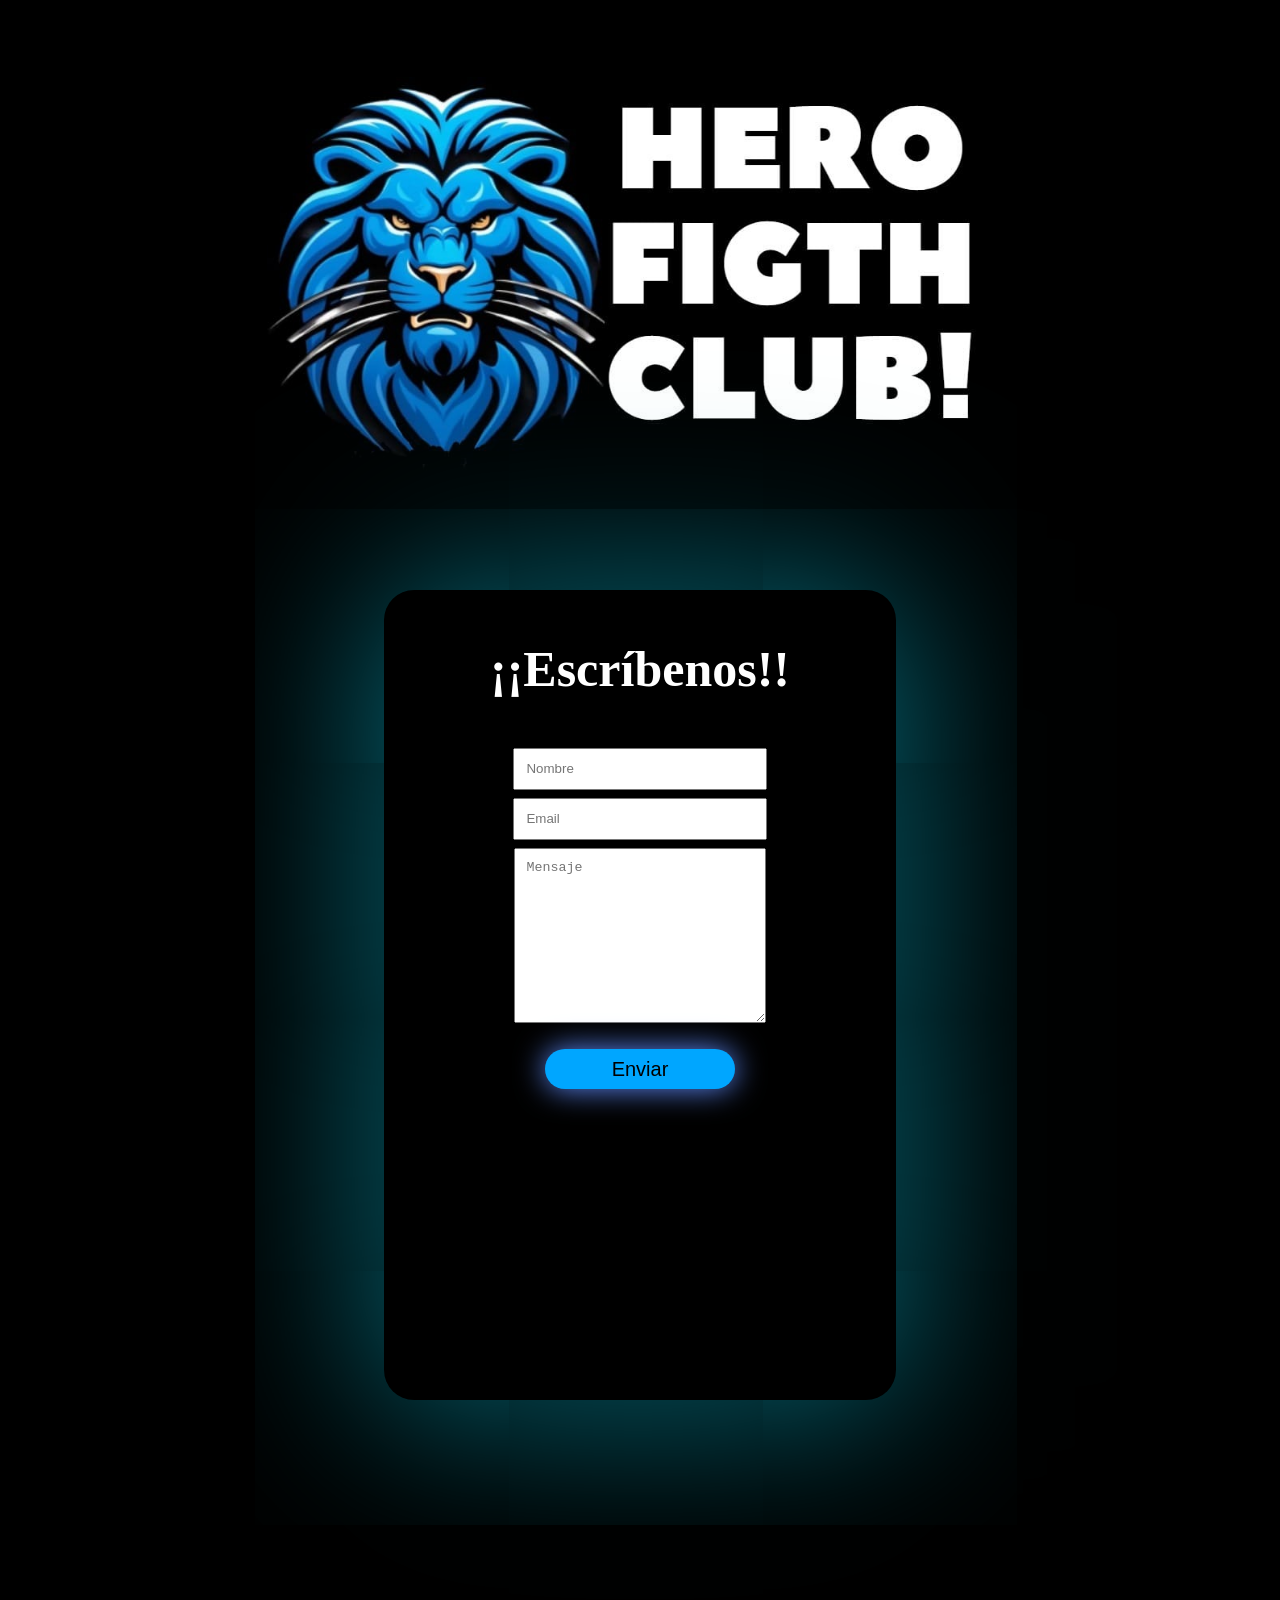
<file: Register/registro.html>
<!DOCTYPE html>
<html lang="es">
<head>
    <meta charset="UTF-8">
    <meta name="viewport" content="width=device-width, initial-scacle=1.0">
    <title>Registro</title>
    <link rel="stylesheet" href="style02.css">
</head>
<body>
    <section class="img">
      <a href="../index.html">
        <img src="./img/Logo de pagina.jpeg" id="logo-img">
      </a>  
    </section>
    <section class="seccion">
      <div class="container-fluid">
        <div class="row">
          <div class="columna">
             <h3>¡¡Escríbenos!!</h3>
             <form action="https://formsubmit.co/meybi1an@gmail.com" method="POST" class="formu">
              <div class="form-blok">
                <input id="input-nombre" type="text" name="nombre" class="form-control" placeholder="Nombre" required />
              </div>
              <div class="form-blok">
                <input id="input-email" type="email" name="email" class="form-control" placeholder="Email" required />
              </div>
              <div class="form-blok">
                <textarea id="input-mensaje" name="mensaje" placeholder="Mensaje" required></textarea>
              </div>
              <div class="form-blok bloque-ultimo">
                <input type="submit" class="boton boton-negro" value="Enviar" />
              </div>
            </form>
      </section>
      <script src="register.js"></script>
</body>
</html>
</file>
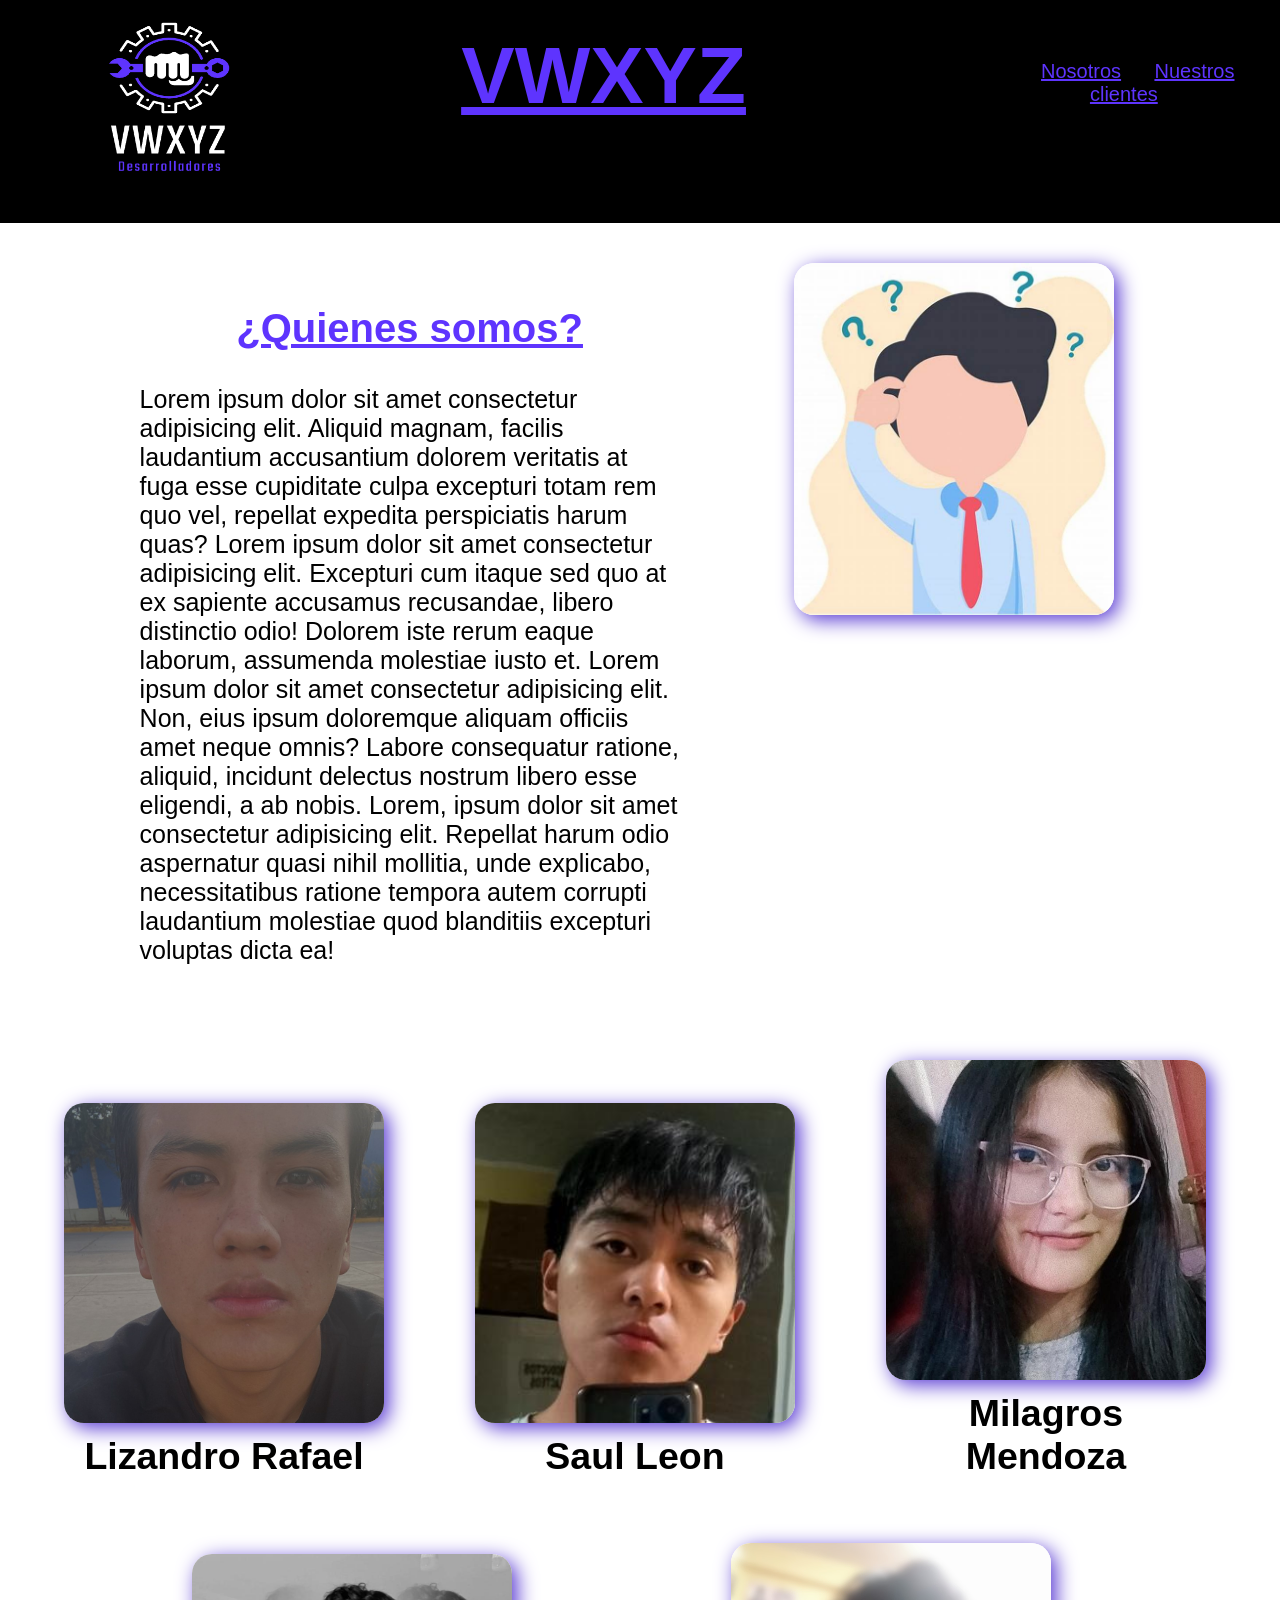
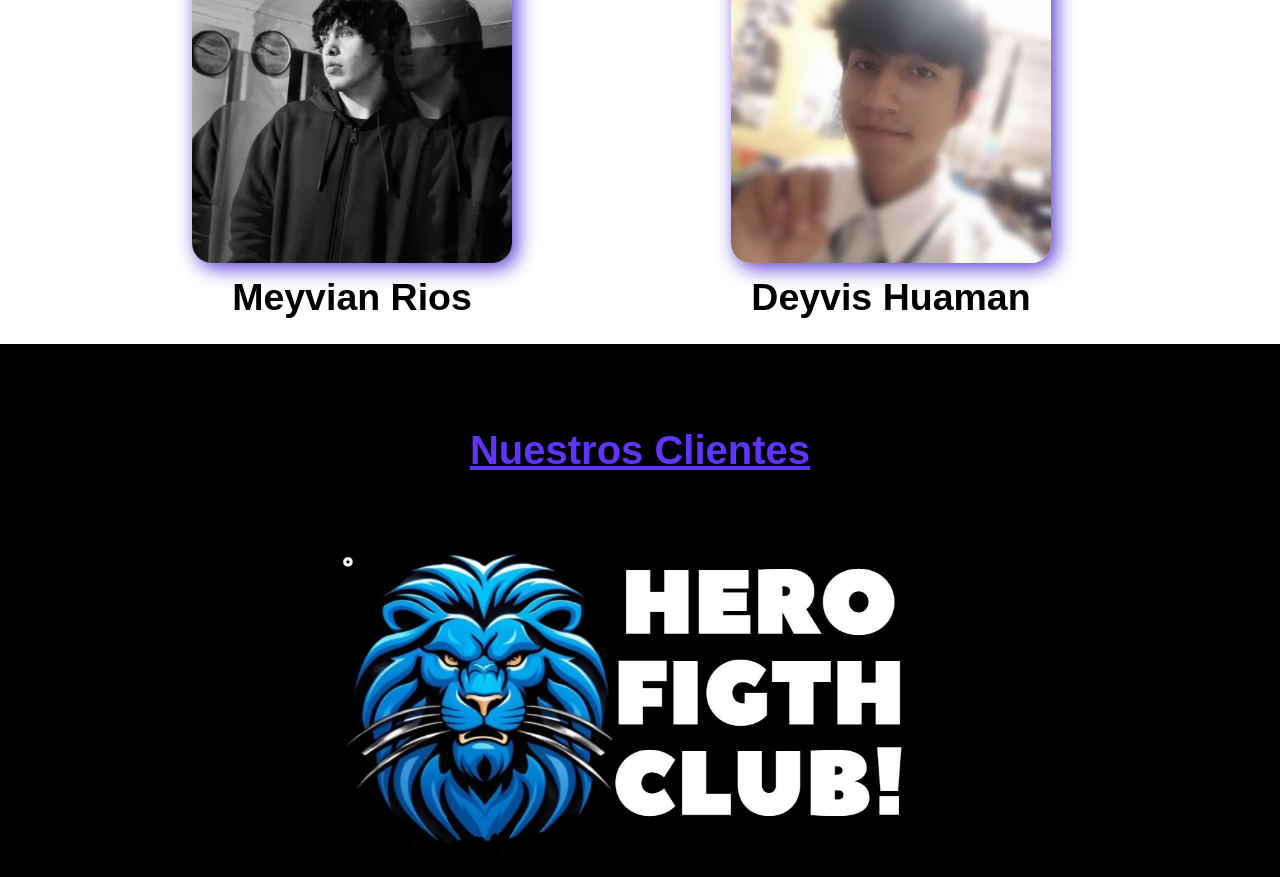
<file: Version01Proyecto-main/desarrollador.html>
<!DOCTYPE html>
<html lang="en">
  <head>
    <meta charset="UTF-8" />
    <meta name="viewport" content="width=device-width, initial-scale=1.0" />
    <title>Desarrolladores</title>
    <link rel="stylesheet" href="estilosdesarrolladores.css" />
  </head>
  <body>
    <header>
      <a href="desarrollador.html">
        <img src="img/logo_desarrolladores.png" alt="Logo_desarrolladores" id="logodesarrollador"> 
      </a>
      <div id="inicio">
        <h1 id="inicio">VWXYZ </h1>
      </div>
      <div class="enlacesalapagina">
        <a href="#fondomedio" class="enlaces">Nosotros</a>
        <a href="#subtitulo" class="enlaces">Nuestros clientes</a>
      </div>
    </header>
    <article class="cajaquienessomos">
      <div class="textoquienessomos">
        <h1 class="titulos">¿Quienes somos?</h1>
        <p>Lorem ipsum dolor sit amet consectetur adipisicing elit. Aliquid magnam, facilis laudantium accusantium dolorem veritatis at fuga esse cupiditate culpa excepturi totam rem quo vel, repellat expedita perspiciatis harum quas? Lorem ipsum dolor sit amet consectetur adipisicing elit. Excepturi cum itaque sed quo at ex sapiente accusamus recusandae, libero distinctio odio! Dolorem iste rerum eaque laborum, assumenda molestiae iusto et. Lorem ipsum dolor sit amet consectetur adipisicing elit. Non, eius ipsum doloremque aliquam officiis amet neque omnis? Labore consequatur ratione, aliquid, incidunt delectus nostrum libero esse eligendi, a ab nobis. Lorem, ipsum dolor sit amet consectetur adipisicing elit. Repellat harum odio aspernatur quasi nihil mollitia, unde explicabo, necessitatibus ratione tempora autem corrupti laudantium molestiae quod blanditiis excepturi voluptas dicta ea!</p>
      </div>
      <div class="divfotografia00">
        <img class="cajafotografia" src="img/duda.jpeg" alt="persona_dudando">
      </div> 
    </article>
    <article id="fondomedio">
        <div class="divfotografia01">
            <img id="empujearriba" class="cajafotografia" src="img/lizandro.jpeg" alt="DesarrolladorLizandro" />
            <h2 class="nombres">Lizandro Rafael</h2>
        </div>
        <div class="divfotografia01">
            <img class="cajafotografia" src="img/saul.jpg" alt="Desarrollador Saul" />
            <h2 class="nombres">Saul Leon</h2>
        </div>
        <div class="divfotografia01">
            <img class="cajafotografia" src="img/milagros.jpeg" alt="Desarrolladora Milagros" />
            <h2 class="nombres">Milagros Mendoza</h2>
        </div>
        <div class="divfotografia02">
            <img class="cajafotografia" id="empujeabajo" src="img/meyvian.jpg" alt="Desarrollador Meyvian" />
            <h2 class="nombres">Meyvian Rios</h2>
        </div>        
        <div class="divfotografia02">
            <img class="cajafotografia" src="img/deyvis.jpeg" alt="Desarrollador Deyvis" />
            <h2 class="nombres">Deyvis Huaman</h2>
        </div>
    </article>
    <article class="ultimaparte">
      <h2 class="titulos" id="subtitulo">Nuestros Clientes</h2>
      <a target="_blank" href="index.html">
        <img class="logoproyecto" src="img/logoproyecto.jfif" />
      </a>
    </article>
  </body>
</html>
</file>
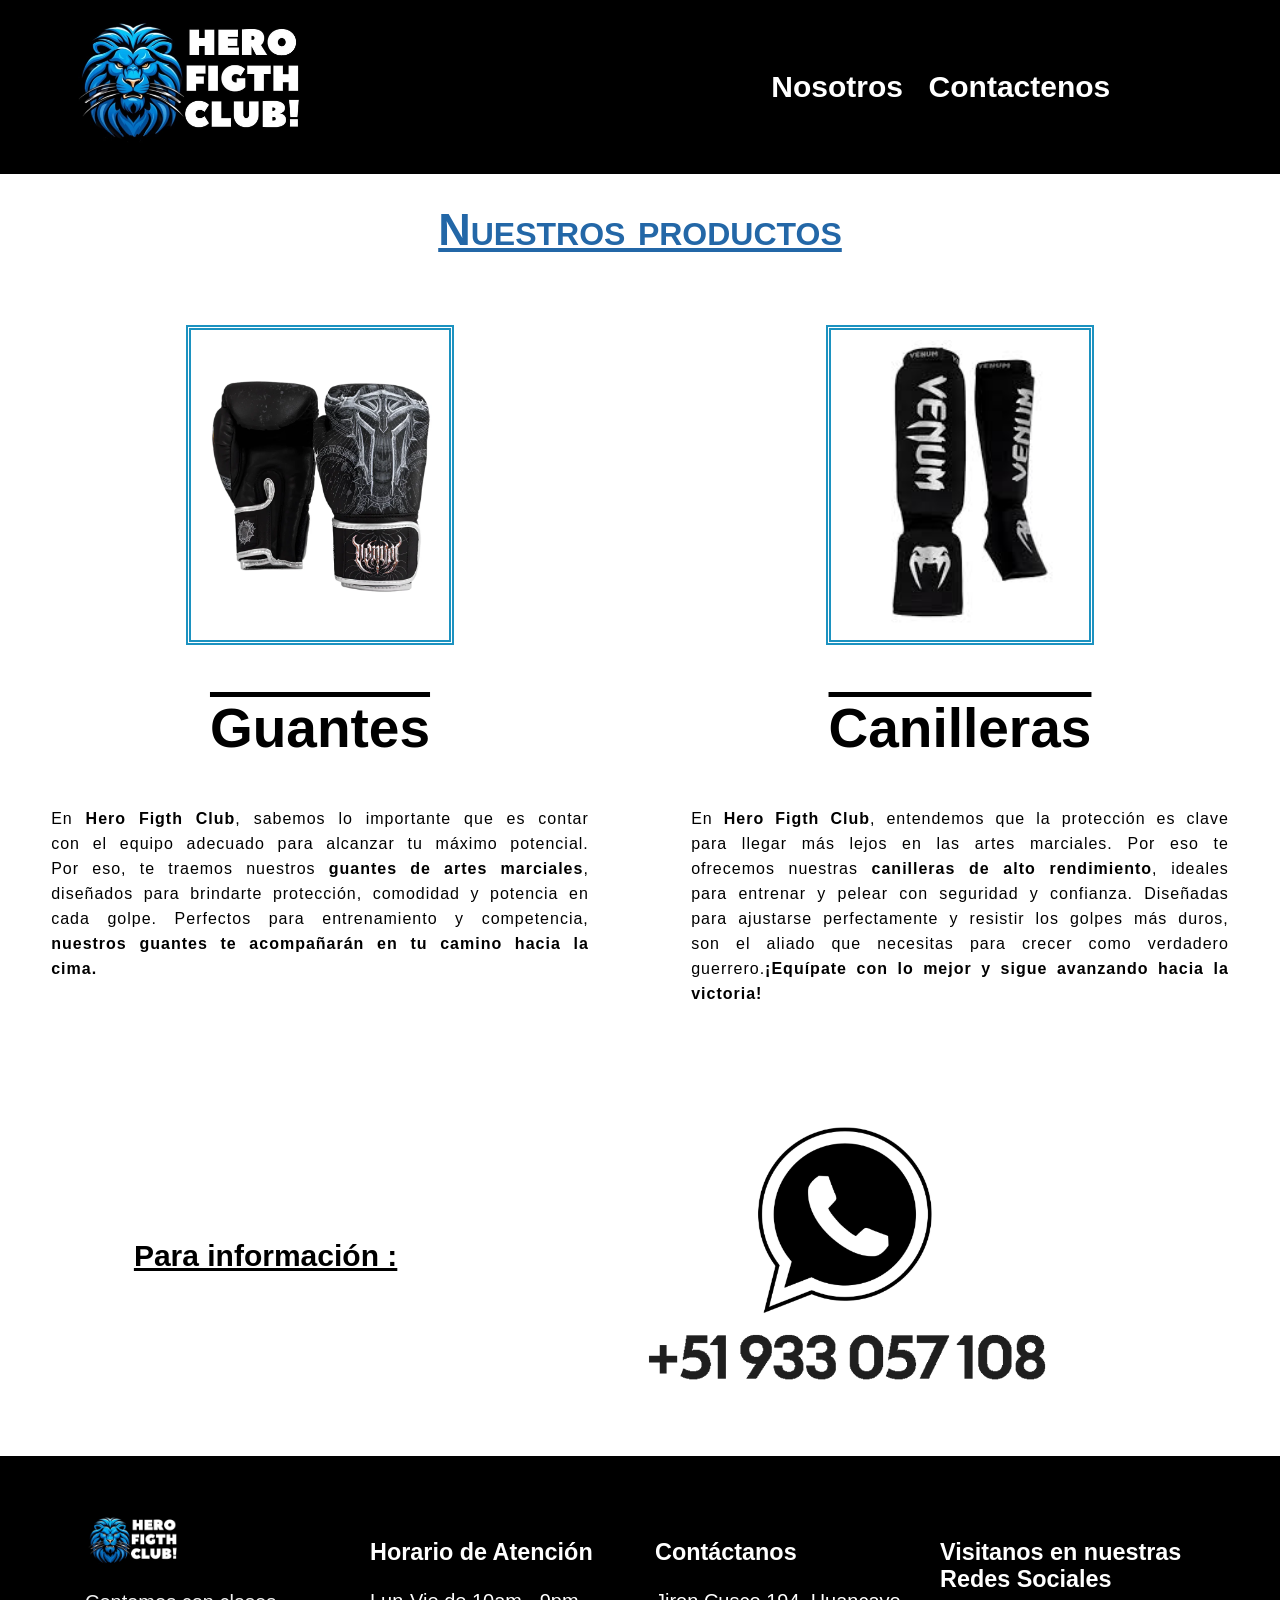
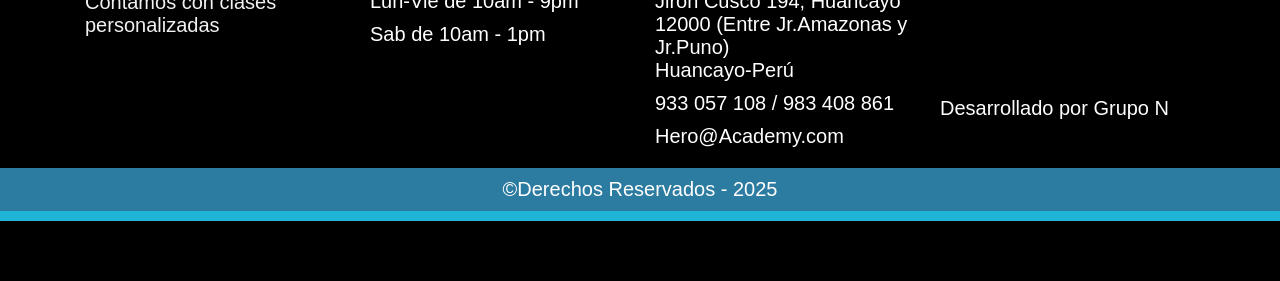
<file: Version01Proyecto-main/tienda.html>
<!DOCTYPE html>
<html lang="en">
  <head>
    <meta charset="UTF-8" />
    <meta name="viewport" content="width=device-width, initial-scale=1.0" />
    <title>Academia de Artes Marciales Hero Figth CLub - Productos</title>
    <link href="estilotienda.css" rel="stylesheet">
  </head>
  <body>
    <header>
      <div class="container">
        <div class="fila">
          <div class="columna-50">
            <a href="tienda.html">
              <img src="img/Logo de pagina.jpeg" class="logo" width="100px" />
            </a>
          </div>
          <div class="columna-50">
            <nav>
              <a href="index.html" target="_blank">Nosotros</a>
              <a href="#textoparamasinformacion">Contactenos</a>
            </nav>
          </div>
        </div>
      </div>
    </header>
    <h1 id="nuestrosproductos">Nuestros productos</h1>
    <article class="articuloproducto">
      <div class="divproducto">
        <img src="img/GuantesVenum-Gladiator.webp" alt="Imagen del Producto 01" class="imagenproducto">
        <h2 class="nombreproducto">
          Guantes
        </h2>
        <p class="textoproducto">
          En <b>Hero Figth Club</b>, sabemos lo importante que es contar con el equipo adecuado para alcanzar tu máximo potencial. Por eso, te traemos nuestros <b>guantes de artes marciales</b>, diseñados para brindarte protección, comodidad y potencia en cada golpe. Perfectos para entrenamiento y competencia,<b> nuestros guantes te acompañarán en tu camino hacia la cima.</b>
        </p>
      </div>
      <div class="divproducto">
        <img src="img/canilleras.jpeg" alt="Imagen del producto 01" class="imagenproducto">
        <h2 class="nombreproducto">
          Canilleras
        </h2>
        <p class="textoproducto">
          En <b>Hero Figth Club</b>, entendemos que la protección es clave para llegar más lejos en las artes marciales. Por eso te ofrecemos nuestras <b>canilleras de alto rendimiento</b>, ideales para entrenar y pelear con seguridad y confianza. Diseñadas para ajustarse perfectamente y resistir los golpes más duros, son el aliado que necesitas para crecer como verdadero guerrero.<b>¡Equípate con lo mejor y sigue avanzando hacia la victoria!</b>
        </p>
      </div>
    </article>
    <article class="articuloparamasinformacion">
      <h2 id="textoparamasinformacion">
        Para información :
      </h2>
      <a href="index.html" class="imagenparamasinformacion">
        <img src="img/Whatsapp.png" alt="Número de Whatsapp" class="imagenparamasinformacion">
      </a>
    </article>
    <footer class="seccion">
      <div class="container">
        <div class="row">
          <div class="columna columna-25">
            <img src="img/Logo de pagina.jpeg" class="logo" width="100px" />
            <p>Contamos con clases personalizadas</p>
          </div>
          <div class="columna columna-25">
            <h3>Horario de Atención</h3>
            <ul>
              <li>Lun-Vie de 10am - 9pm</a></li>
              <li>Sab de 10am - 1pm</a></li>
              
            </ul>
          </div>
          <div class="columna columna-25">
            <h3>Contáctanos</h3>
            <ul>
              <li>Jiron Cusco 194, Huancayo 12000 (Entre Jr.Amazonas y Jr.Puno)<br />Huancayo-Perú</li>
              <li>933 057 108 / 983 408 861</li>
              <li>Hero@Academy.com</li>
            </ul>
          </div>
          <div class="columna columna-25">
            <h3>Visitanos en nuestras Redes Sociales</h3>
            <ul class="redes">
              <li>
                <a href="https://www.facebook.com/share/1BcMuUWHrM/?mibextid=wwXIfr" target="_blank"><i class="fa-brands fa-facebook"></i></a>
              </li>
          
          
              <li>
                <a href="https://www.instagram.com/herofightclub5?igsh=MXJmNDFjMnl3YzB3aA==" target="_blank"><i class="fa-brands fa-instagram"></i></a>
              </li>
              <li>  
                <a href="https://www.tiktok.com/@herofightclub?is_from_webapp=1&sender_device=pc" target="_blank"><i class="fa-brands fa-tiktok"></i></a>
              </li>
            </ul>
            <ul>
              <li><a href="desarrollador.html" target="_blank">Desarrollado por Grupo N</a></li>
            </ul>
          </div>
        </div>
      </div>
      <div class="barra-footer">&copy;Derechos Reservados - 2025</div>
      <div class="barra-desarrollador">
        
      </div>
    </footer>
  </body>
</html>
</file>
<file: Register/style02.css>
body, html {
        margin: 0;
        padding-top: 3%;
        padding-bottom:10%;
        background-color: #000000;
    }
    .img {
        justify-content: center;display: flex;
        background-color: #000000;
    }
    #logo-img {
        width: 100%;
        height: 400px;
        margin-top: 0%;
    }
    .seccion {
    background-color: black; 
    height: 100vh; 
    display: flex; 
    justify-content:center; 
    align-items: center;
    text-align: center;
  }
  .columna h3 {
color:#ffffff;
font-size: 50px;
  }
  .container-fluid{
   margin-top: 10%;
    background-color: transparent; 
    width: 40%;
    height: 90%;
    box-shadow: 0 0 200px rgb(6, 128, 147); 
    border-radius: 30px; 
    text-align:center;
  }

.form-blok {
    border: none; 
    height: 50px;
  }
  
  .boton-negro {
    background-color: #00a6ff; 
    border: none; 
    border-radius: 50px;
    height: 40px;
    width: 50%;
    font-size: 20px;
    margin-top: 40%;
    box-shadow: 0 0 30px #608dff;
  }
  .boton-negro:hover {
    background-color: #86fff5;
    box-shadow: 0 0 20px #89f3ff;
  }

#input-nombre {
    width: 60%;
    padding: 3%;
    margin: ;
  }

#input-email {
    width: 60%;
    padding: 3%;
    margin: %;
  }

#input-mensaje {
    width: 60%;
    height: 300%;
    padding: 3%;
    margin:%;
}

.row {
  height: 100%;
  margin-bottom: 7%;
}
  
.columna {
  height: 100%;
  margin: 7%;
}

.formu {
  height: 100%;
  margin: 7%;
}
</file>
<file: Version01Proyecto-main/estilosdesarrolladores.css>
body {
    margin: 0;
    padding: 0;
    box-sizing: border-box;
    font-family: Arial ;
    font-size: 25px;
}

a {
    box-sizing: border-box;
}

header {
    background-color: rgb(0, 0, 0);
    padding: 10px;
    display:inline-flex;
    box-sizing: border-box;
    width: 100%;
    height: 100%;
    font-size: 30px;
}

#logodesarrollador {
    box-sizing: border-box;
    width: 100%;
    height: 80%;
    margin-top: 3%;
    margin-left: 35%;
}

#inicio {
    text-align: center;
    color: #5e34fe;
    text-decoration: underline;
    font-size: 80px;
    margin: 10px 70px 10px 30px;
    width: 100%;
}

.titulos {
    text-align: center;
    color: #5e34fe;
    text-decoration: underline;
    font-size: 40px;
}

.enlacesalapagina {
    font-size: 20px;
    color:#5e34fe;
    margin-top: 4%;
    text-align: center;
    display:inline;
    box-sizing: border-box;
    width: 40%;
}

.enlaces {
    color:#5e34fe;
    margin: 20px 5%  5%;
}

.cajaquienessomos {
    display: inline-flex;
    width: 100%;
    height: 100%;
    box-sizing: border-box;
}

.textoquienessomos {
    box-sizing: border-box;
    width: 50%;
    height: 10%;
    padding: 50px 50px 30px 50px;
    text-align: center,justify;
    margin-left: 7%;
}

article {

}

.cajafotografia {
    box-sizing: border-box;
    margin: 20px 8px 2% 0%;
    width: 100%;
    height: 100%;
    box-shadow: 5px 5px 20px 0px #5738d2;
    border-radius: 20px;
}

#fondomedio {
    background-color: white;
}

.divfotografia00 {
    box-sizing: border-box;
    width: 25%;
    height: 20%;
    margin: 20px 20px 2% 5%;
    display:inline-block;
}

.divfotografia01 {
    box-sizing: border-box;
    width: 25%;
    height: 20%;
    margin: 20px 20px 2% 5%;
    display:inline-block;

}

.divfotografia02 {
    box-sizing: border-box;
    width: 25%;
    height: 20%;
    margin: 20px 20px 2% 15%;
    display:inline-block;

}

.nombres {
    margin: auto;
    text-align: center;
}

#subtitulo {
    background-color: black;
    padding: 40px;
}

.logoproyecto {
    width: 50%;
    height: 50%;
    margin-left: 25%;
}

.ultimaparte {
    background-color: black;
    padding:10px;
}
</file>
<file: Version01Proyecto-main/estilotienda.css>
body {
    background-color: white;
    margin:0;
    padding:0;
}

#nuestrosproductos {
    color:#2367a7;
    text-align: center;
    font-size: 45px;
    font-variant:small-caps;
    text-decoration: underline;
}

.articuloproducto {
    box-sizing: border-box;
    display:inline-flex;
    margin:auto;
}

.divproducto {
    width: 45%;
    height: 50%;
    text-align: center;
    margin: 3% 4% 5% 4%;
}

.imagenproducto {
    width: 50%;
    height: 60%;
    margin: auto;
    border: 5px double  #1c92c0;
}

.nombreproducto {
    font-size: 55px;
    text-decoration:overline;
}

.textoproducto {
    font-size: 16px;
    letter-spacing: 1px;
    word-spacing: 4px;
    line-height: 25px;
    text-align: justify;
}

.articuloparamasinformacion {
    width: 90%;
    box-sizing: border-box;
    display: inline-flex;
    text-align: center;
    margin: 3% 1% 5% 5%;

}

#textoparamasinformacion {
    font-size: 30px;
    width: 35%;
    box-sizing: border-box;
    text-align: center;
    margin-top: 10%;
    text-decoration: underline;
    margin-right: 3%;
}

.imagenparamasinformacion {
    width: 60%;
    height: 100%;
    box-sizing: border-box;
    text-align: center;
}




/* ============= A PARTIR DE AQUÍ SE REUTILIZA EL CÓDIGO DEL INDEX======================*/

*{
    box-sizing: border-box;/*para q no crezca los espacios*/
}

/*aqui puedes cambiar el tipo de letra fuente*/
body{
    font-family: "arial";
    font-size: 20px;
}

a
{
display:inline-block;/*usará el espacio del elemento, no del contenido. */
}

p
{color:#000000;
}

header
{

padding: 20px 0;
position:relative;/*posicion fija*/
top: 0;
left:0;/*pegado a la izquierda*/
z-index: 2; /*para que este encima*/
width: 100%;/*para q ocupe todo el ancho*/
background-color: rgb(0, 0, 0);
}

header.container
{ 
display:flex;/*comportamiento flex aprovecha el espacio de este elemento para acomodar a sus hijos*/

justify-content: space-between; /*alinear al eje x los elenentos se acomodan uno a la iz otro a laderecha*/
align-items: center;
}

header .container .logo
{
width: 250px;
}

header .container .tienda
{
width: 50px;
}

header .container nav a
{
color:rgb(255, 255, 255);
text-decoration: none;
margin:50px 10px;
font-size: 30px;
font-family: "arial";
font-weight:bold
}

header .container nav a:hover
{
color:#4195e4;

}

.seccion
{
    padding-top: 60px;
    padding-bottom: 60px;
}

.cuadrado-perfecto
{
    width: 100%;
    padding-bottom: 100%;
    position:relative;
    
}
.cuadrado-perfecto2
{
    width: 100%;
    /*padding-bottom: 100%;*/
    
    
}

.cuadrado-perfecto img
{
    width: 100%;
    height: 100%;
    object-fit: cover;/*solo con img*/
    position:absolute;
    top:0;
    left:0;
}
.cuadrado-perfecto2 img
{
    width: 100%;
    height: 100%;
    /*object-fit: cover;/*solo con img*/
    
    top:0;
    left:0;
}
.container
{
width: 1140px;
margin: 0 auto 0 auto;/*0 auto*/
padding-right:15px;
padding-left: 15px;
position: relative;
}

.container-fluid
{
    width: 100%;
    padding-right:15px;
padding-left: 15px;
position: relative;

}

.row{
    display:flex;
    flex-wrap:wrap;
    margin-right: -15px;
    margin-left: -15px;
}

.fila{
    display:flex;
    /*flex-wrap:wrap;*/
    justify-content: space-between; 
    margin-right: -60px;
    margin-left: -15px;
}

.columna{
    padding-right: 15px;
    padding-left: 15px;

}

.columna-33
{
width: 33.33%;
}

.columna-25
{
width: 25%;
}

.columna-50
{
    width: 50%;
}
.columna-50
{
    width: 41.66%;
}

.empujar-50
{
    margin-left: 50%;

}

.empujar-58
{
    margin-left: 58.33%;

}

.empujar-66
{
    margin-left: 66.66%;

}

.empujar-0
{
    margin-left: 0;
    
}


#inicio
{
    position: relative;
    /*el espacio se mantiene*/
}

#inicio img
{
width: 100%;
display: block;/*no genera espacios a los lados*/
}

#inicio .bloque-inicio
{
position: absolute;/*el espacio no se mantiene no va a ocupar un espacio*/
top:70%;/*desde arriba hacia la mitad de la pantalla del bloque inicio*/
left: 30%;
width: 400px;
text-align: center;
margin-left: 125px;


}

#inicio .bloque-inicio h1
{
color: rgb(255, 255, 255);
font-size: 40px;
}

#inicio .bloque-inicio p
{
color: white;
opacity: 10%;
font-size: 16px;
text-align: center;

}

.boton{
    text-align: center;
    text-decoration: none;
    padding: 15px 40px;
    border:5px solid #0a5274;
    margin-right: 20px;
}

.boton.boton-rojo{
    color:white;
    background-color: red;
    font-size: 20px;
    font-weight: bold;
}

.boton.boton-verde{
    color:white;
    background-color: rgb(37, 139, 207);
    font-size: 20px;
    font-weight: bold;
    border-radius: 10px;
}

.boton.boton-negro{
    color:white;
    background-color: black;
    font-size: 20px;
    font-weight: bold;
    border-radius: 10px;
}
.boton.boton-negro:hover
{
    color:black;
    background-color: white;
    font-size: 20px;
    font-weight: bold;
}
.boton.boton-blanco{
    color:red;
    background-color: white;
    font-size: 20px;
    font-weight: bold;
    border: 1px solid red;
}


#nosotros
{
   /*background-image: url(img/latas.jpg);*/
   background-color:#0a5274; 
   background-size: cover;
   color: white;
   text-align: center;
}

#nosotros p
{
color: white;
text-align: center;
font-size: 16px;
/*margin:0;*/
}

#servicios .bloque-servicio
{
    border:1px solid grey
}


#servicios .bloque-servicio .bloque-img-servicio img
{
    width:100%;
}

#servicios .bloque-servicio .bloque-img-servicio .cuadrado-perfecto
{
    padding-bottom: 56.25%;/*de 16 a 9*/
} 

#servicios .bloque-servicio .bloque-contenido-servicio 
{
    padding: 15px;
}

#servicios .bloque-servicio .bloque-contenido-servicio h3
{
    margin-top: 0;
    font-size:25px;
}

#servicios .container h3
{
    margin-top: 0;
    font-size:25px;

}

#galeria  h3
{
    margin-top: 0;
    font-size:25px;
    text-align: center;

}

#contactenos  h3
{
    
    font-size:25px;
    

}


#galeria h4
{
    padding-left: 15px;
    padding-right: 15px;
    text-align: center;
    position: absolute;
    top:40%;
    color:#ffffff;
    width: 100%;

}

#galeria img
{
filter:grayscale(1);
}

#galeria .cuadrado-perfecto:hover img
{
    filter:grayscale(0);
}

#galeria .cuadrado-perfecto:hover h4
{
   display:none;
}


#contactenos
{
    position:relative;
}

#contactenos iframe
{
    position:absolute;
    top:0;
    left:0;
    width: 100%;
    height: 100%;
    filter:grayscale(1);

}

#contactenos .formu
{
padding: 30px;
background-color: #0a5274;
border-radius: 20px;
}

#contactenos .formu .form-blok
{
width: 100%;
margin-bottom: 15px;
    
}

#contactenos .formu .form-blok .form-control
{
display: block;
height: 40px;
font-size:16px;
border:1px solid grey;
width:100%;
padding: 5px 10px;
border-radius: 10px;
}

#contactenos .formu .form-blok textarea
{
display: block;
height: 100px;
font-size:16px;
border:1px solid grey;
width:100%;
padding: 5px 10px;
border-radius: 10px;
}

#contactenos .formu .form-blok.bloque-ultimo
{
margin-bottom: 0;
}

footer 
{
    background-color: #000000;
    color:rgb(255, 255, 255);
    padding-bottom: 0;
}

footer .barra-footer
{
    background-color: rgb(44, 123, 160);
    text-align: center;
    padding-left: 15px;
    padding-right: 15px;
    padding-top: 10px;
    padding-bottom: 10px;
}

footer .barra-desarrollador
{
    background-color: rgb(32, 181, 214);
    text-align: left;
    padding-left: 15px;
    padding-right: 15px;
    padding-top: 5px;
    padding-bottom: 5px;
}


footer ul
{
    padding-left: 0;
    list-style: none;

}

footer ul li
{
    margin-bottom: 10px;
}

footer .logo-footer
{
   width: 100%;
}

footer p
{
   color: rgb(241, 241, 241);
   margin-bottom: 30px;
   
   
}

footer a
{
   text-decoration: none;
   color:rgb(253, 253, 253);
}
footer a:hover{
    color:#1c92c0
    
}

footer .redes
{
   font-size: 30px;
   display:flex;
   justify-content:space-evenly;
   
}

footer .redes a
{
  margin: 0 8px;
  
}
</file>
